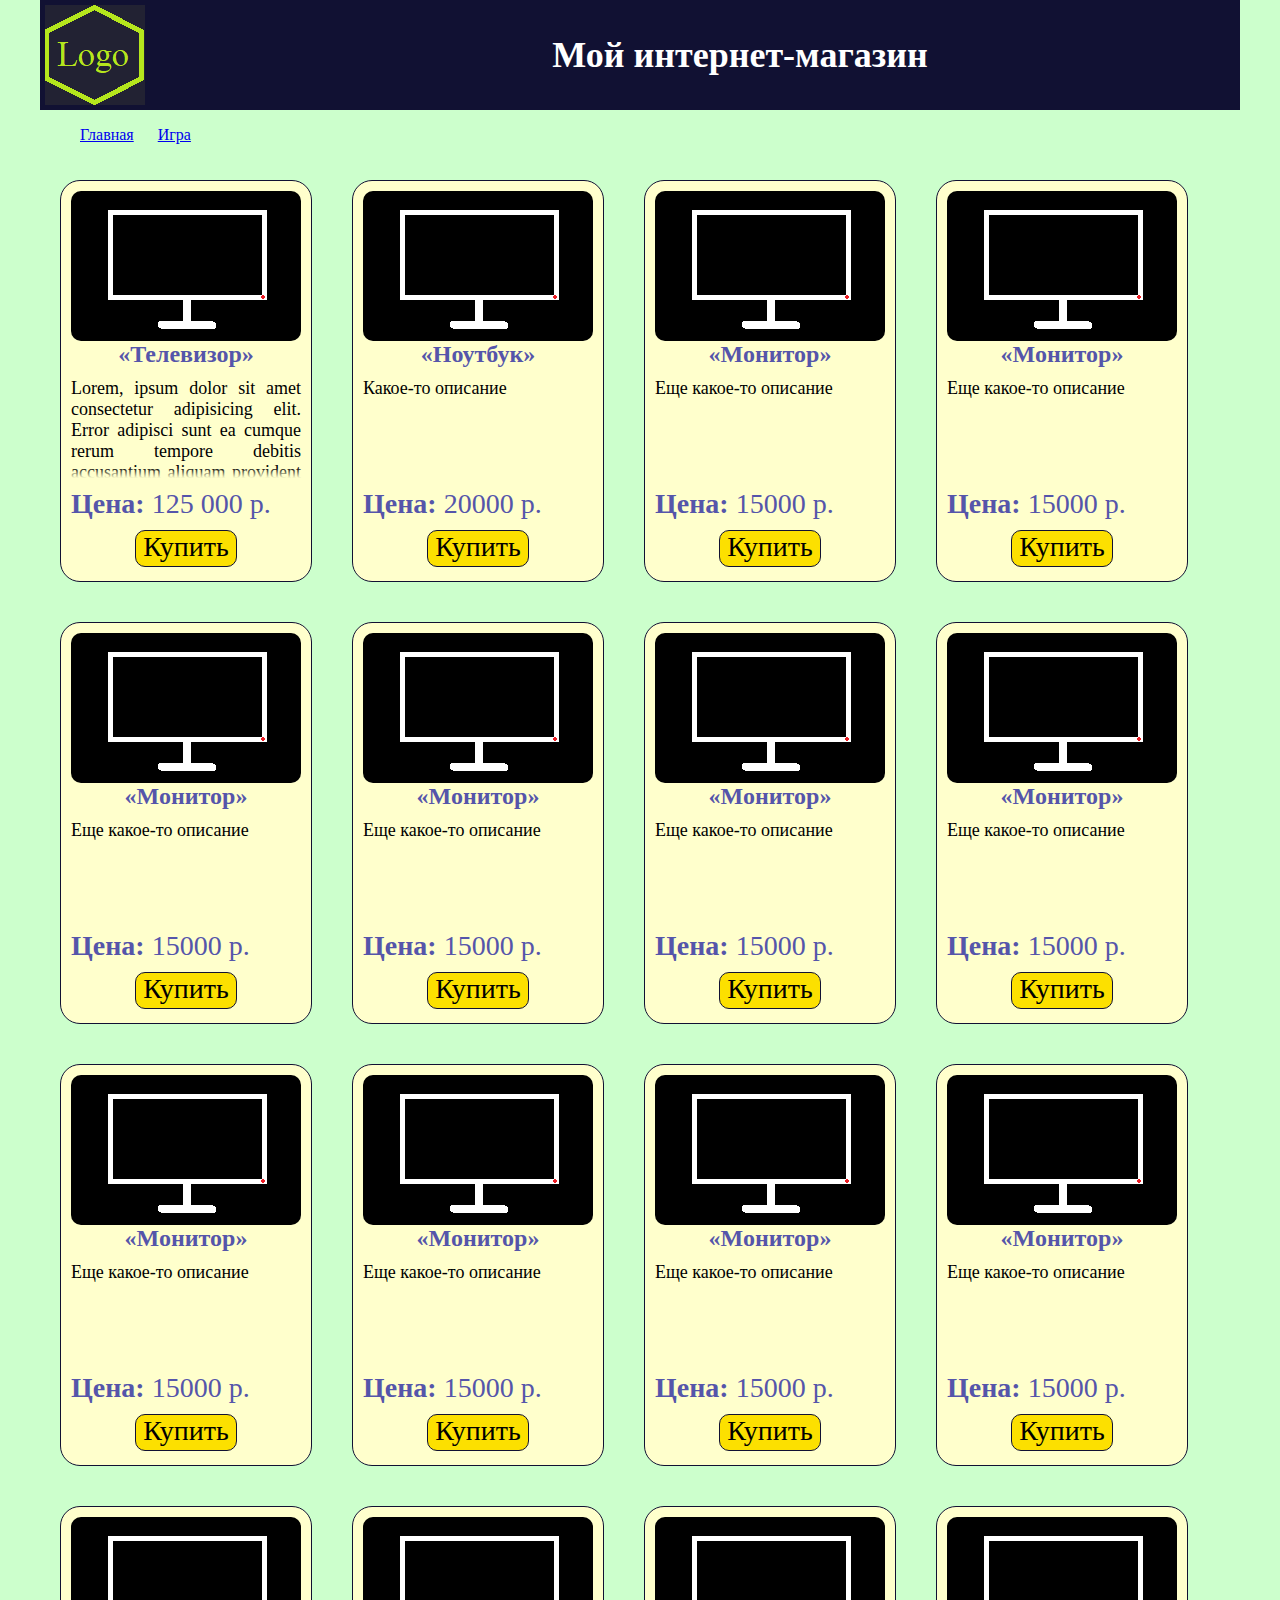
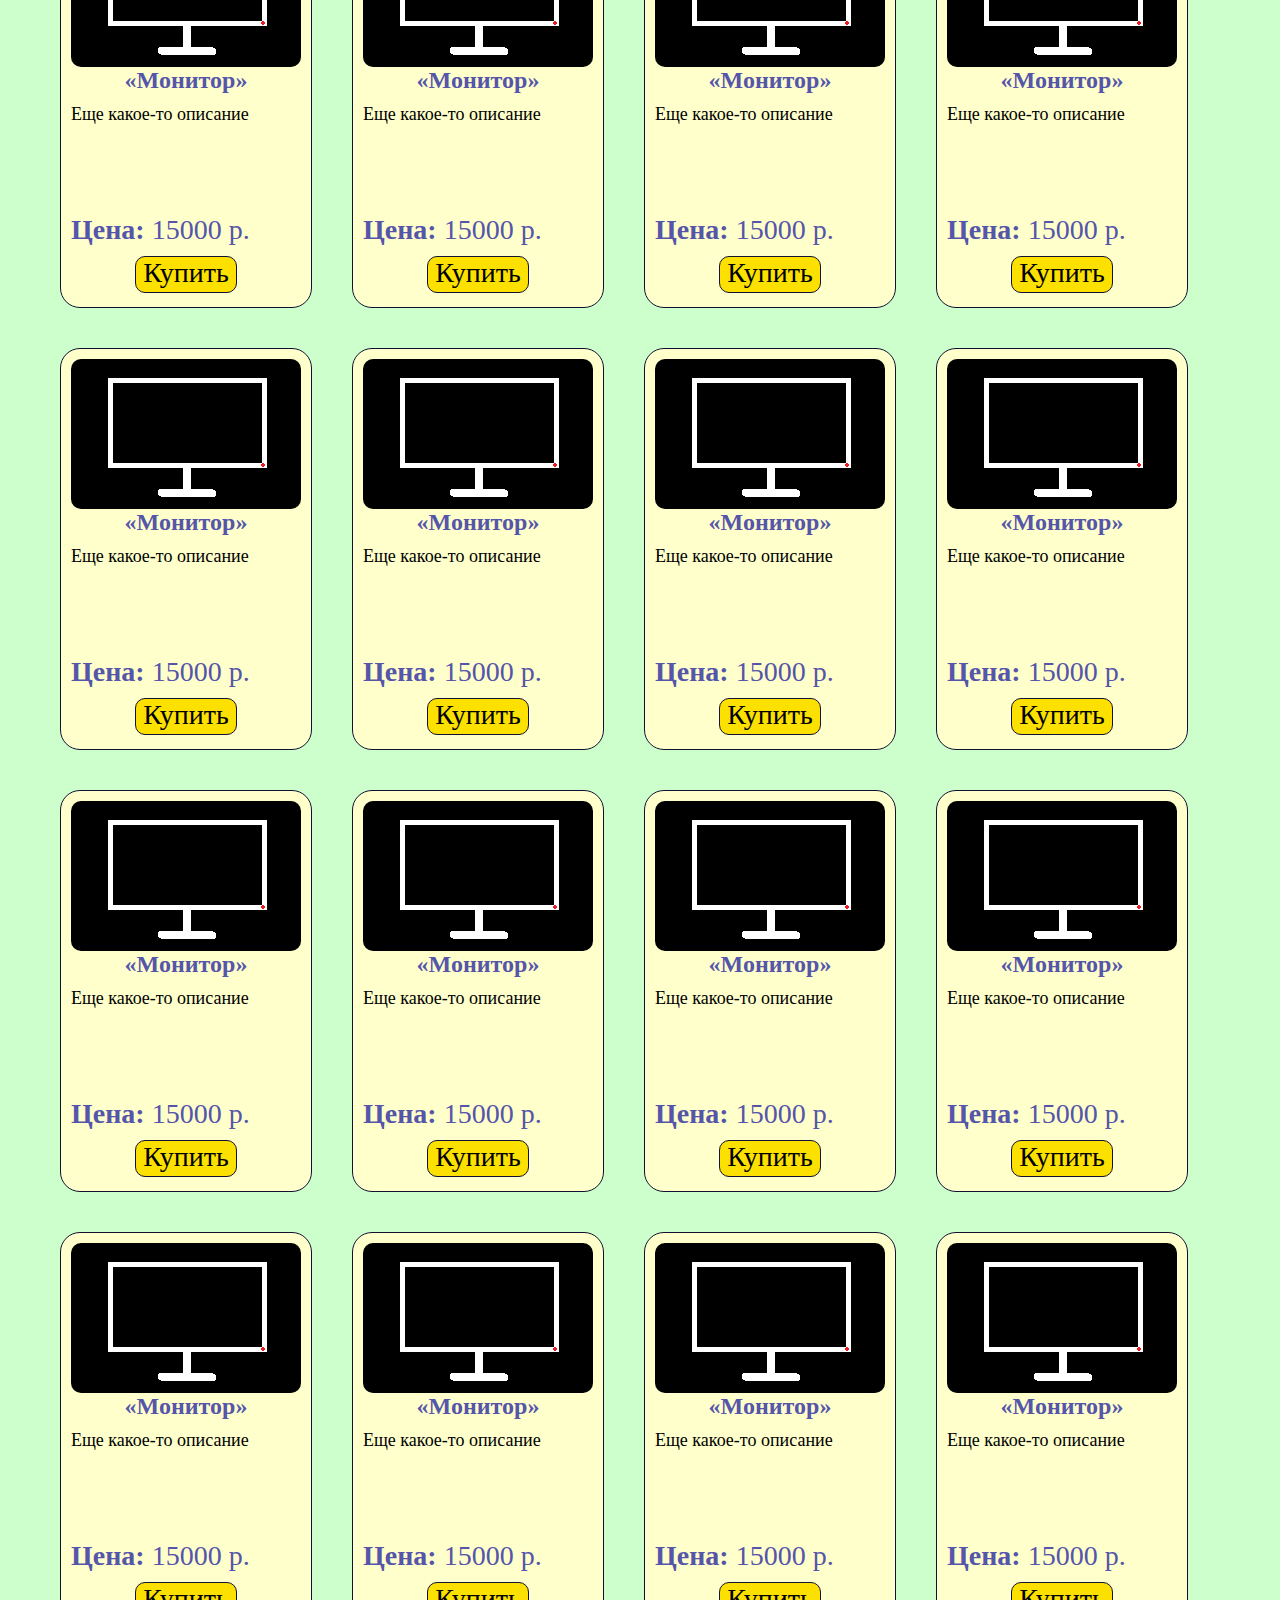
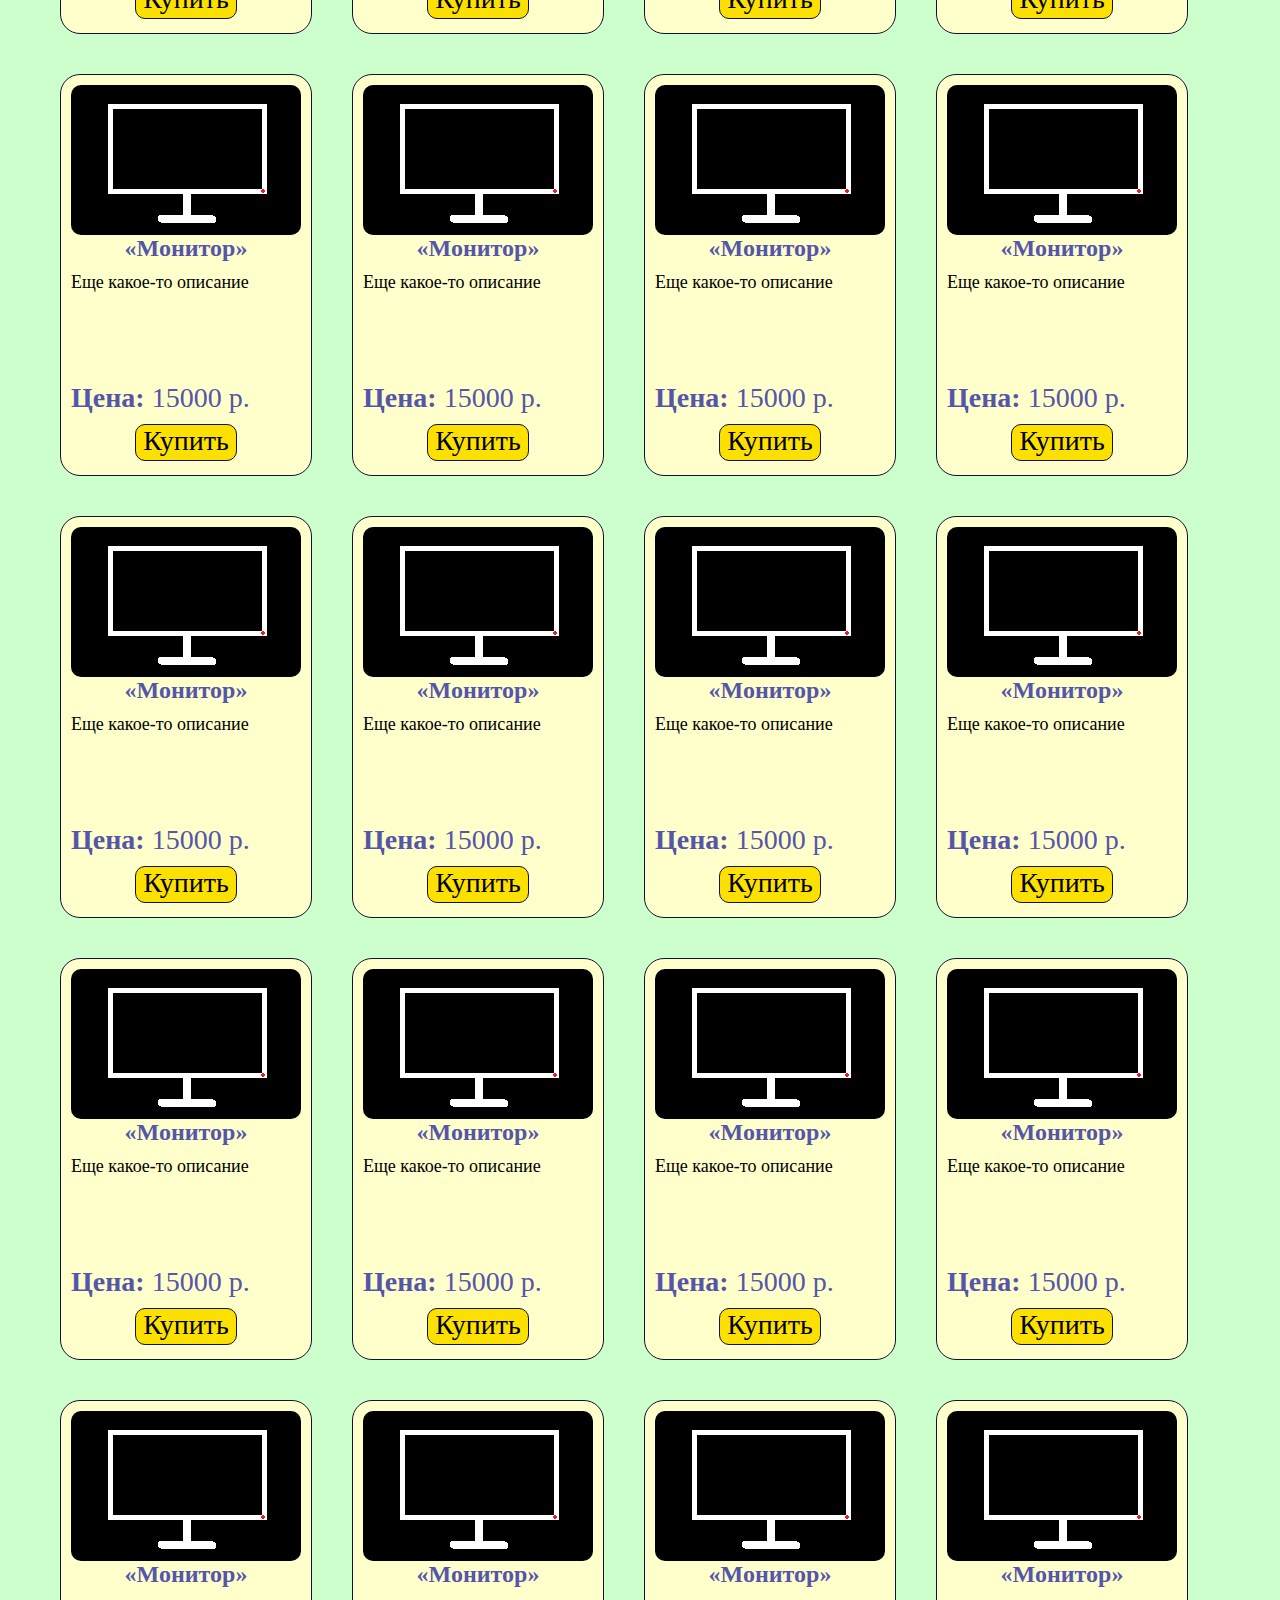
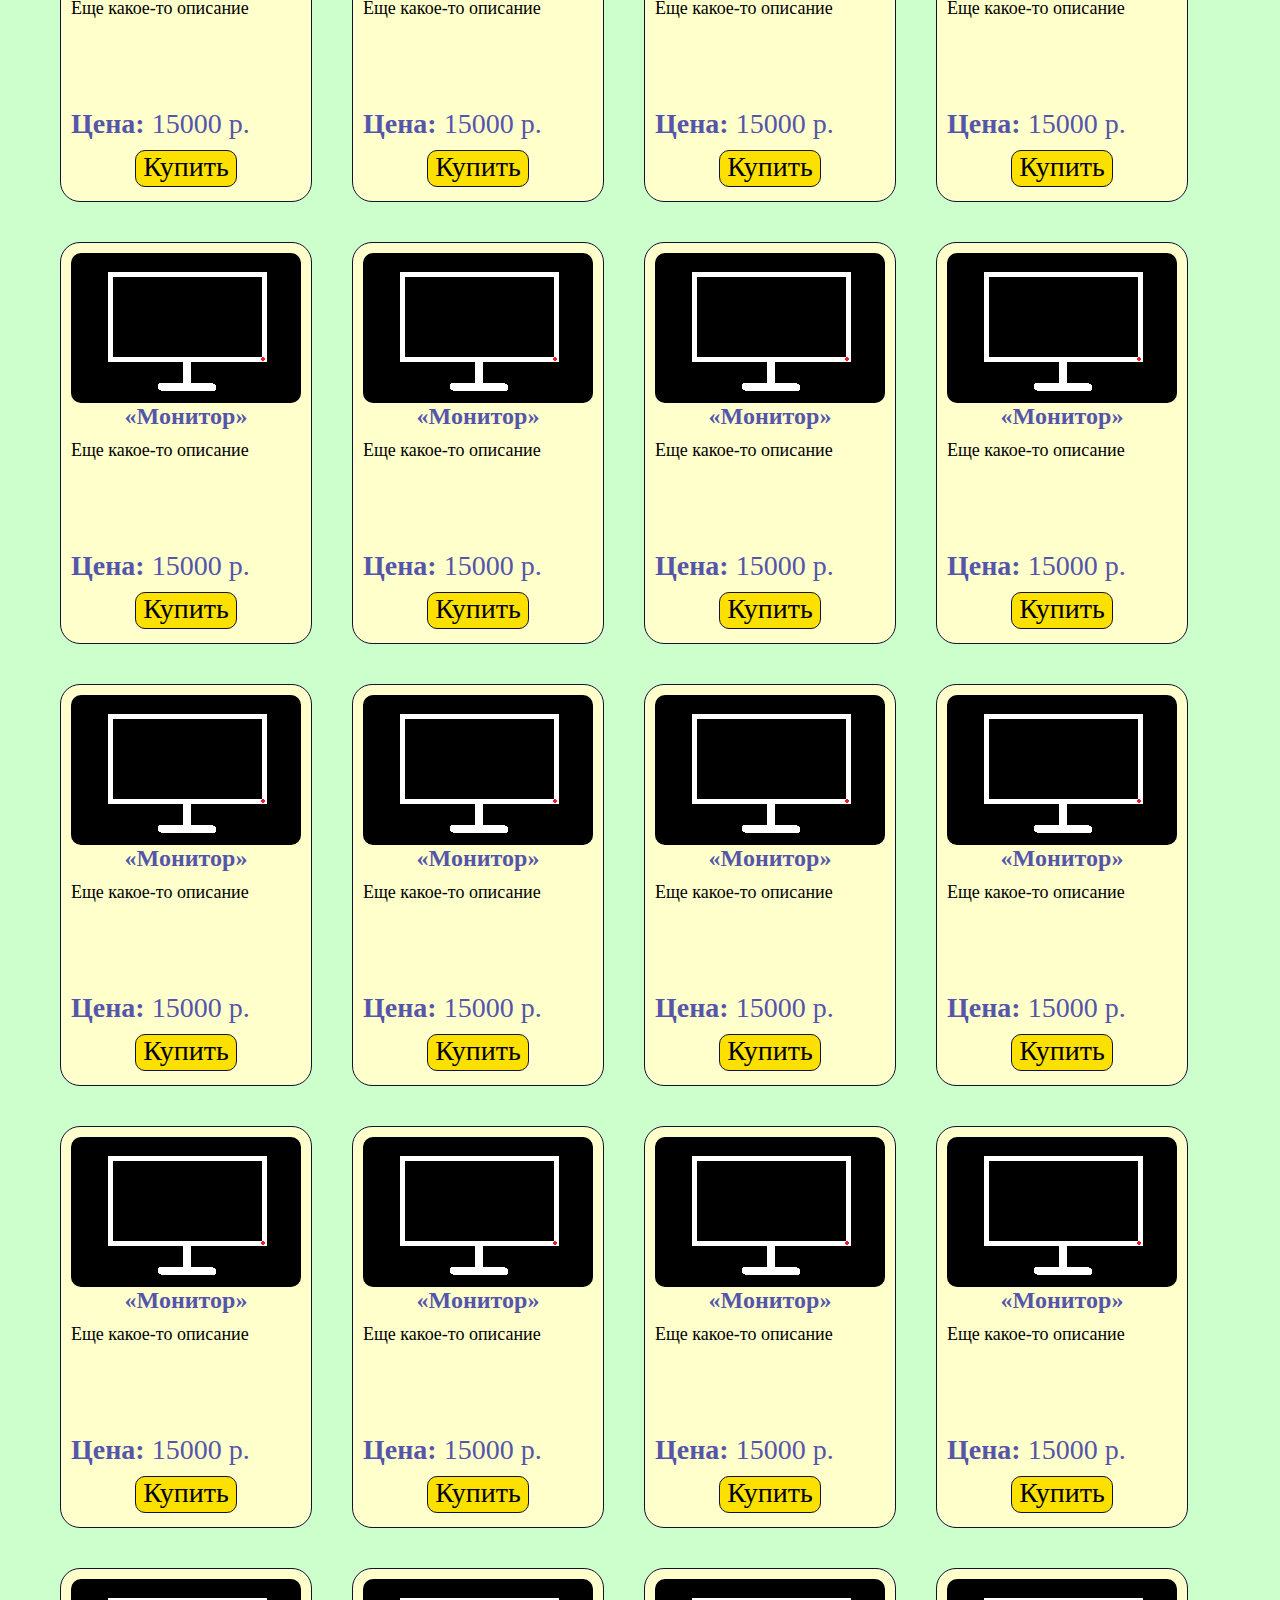
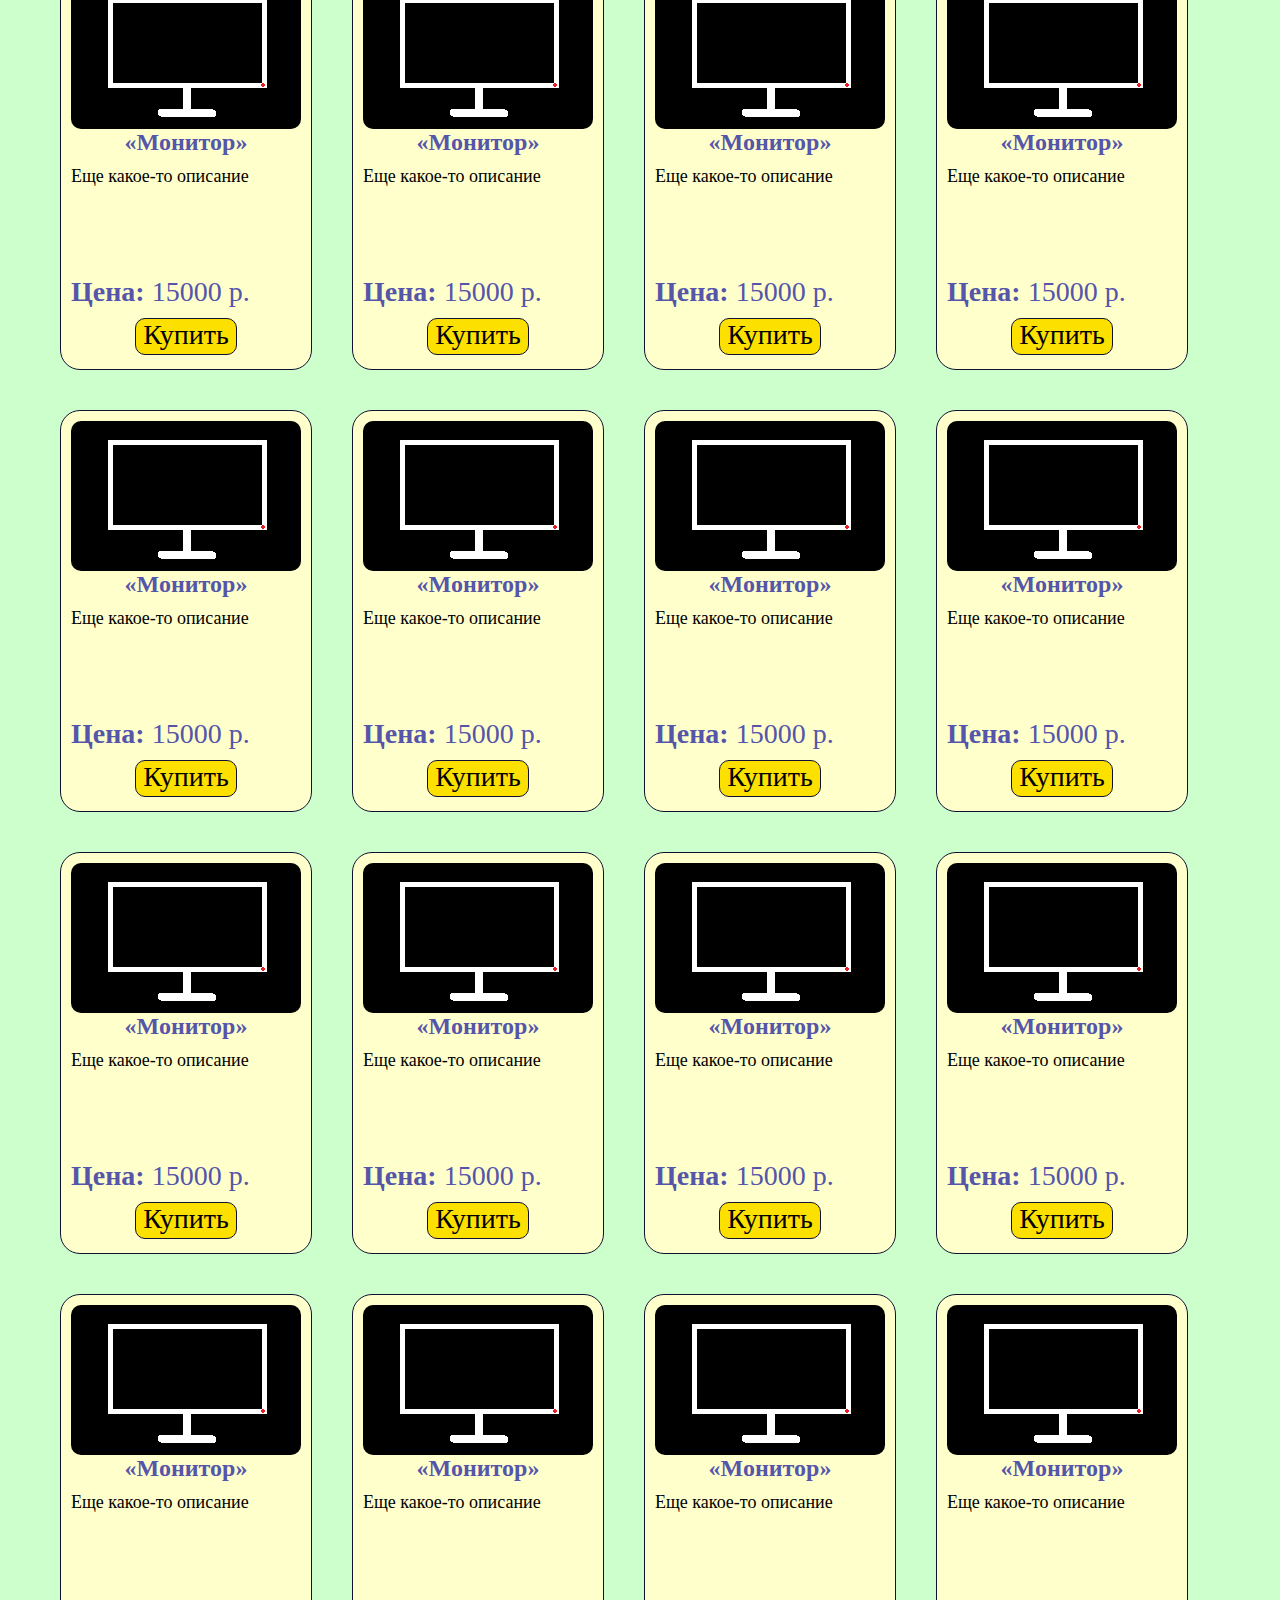
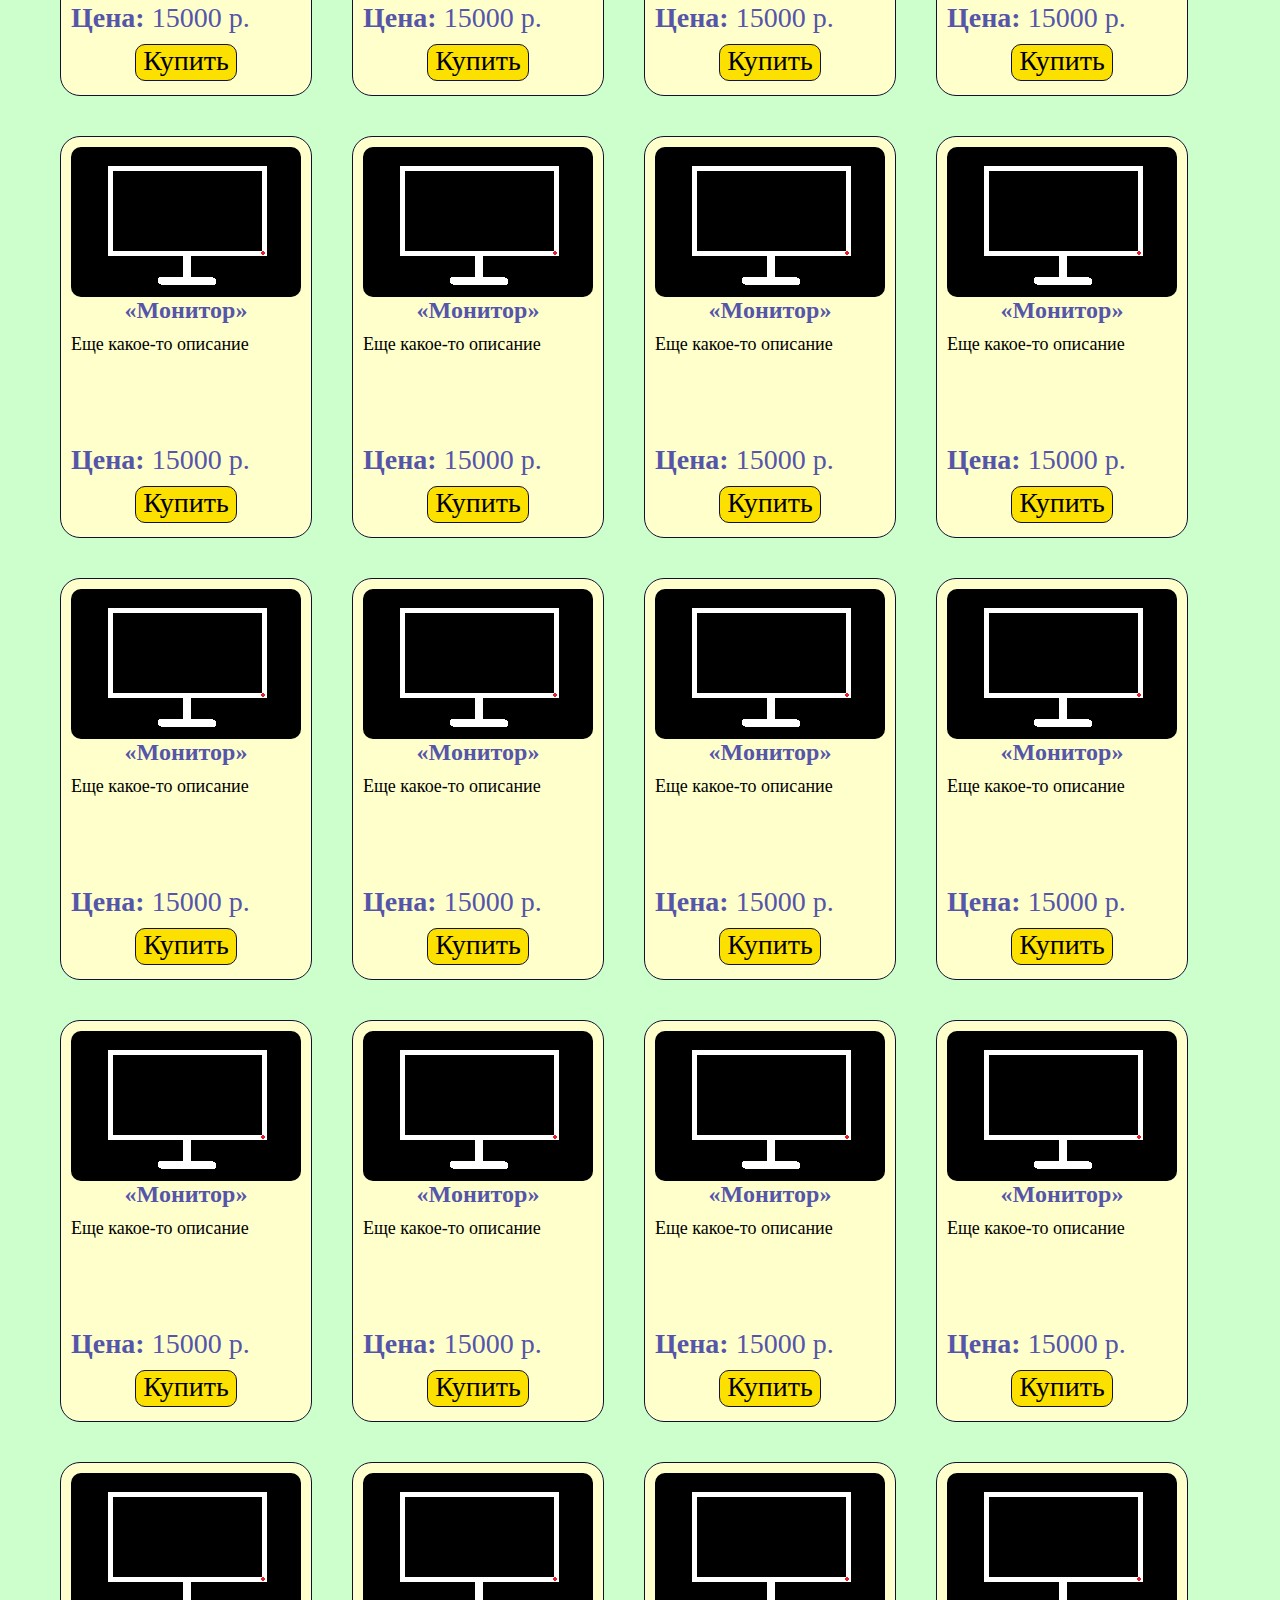
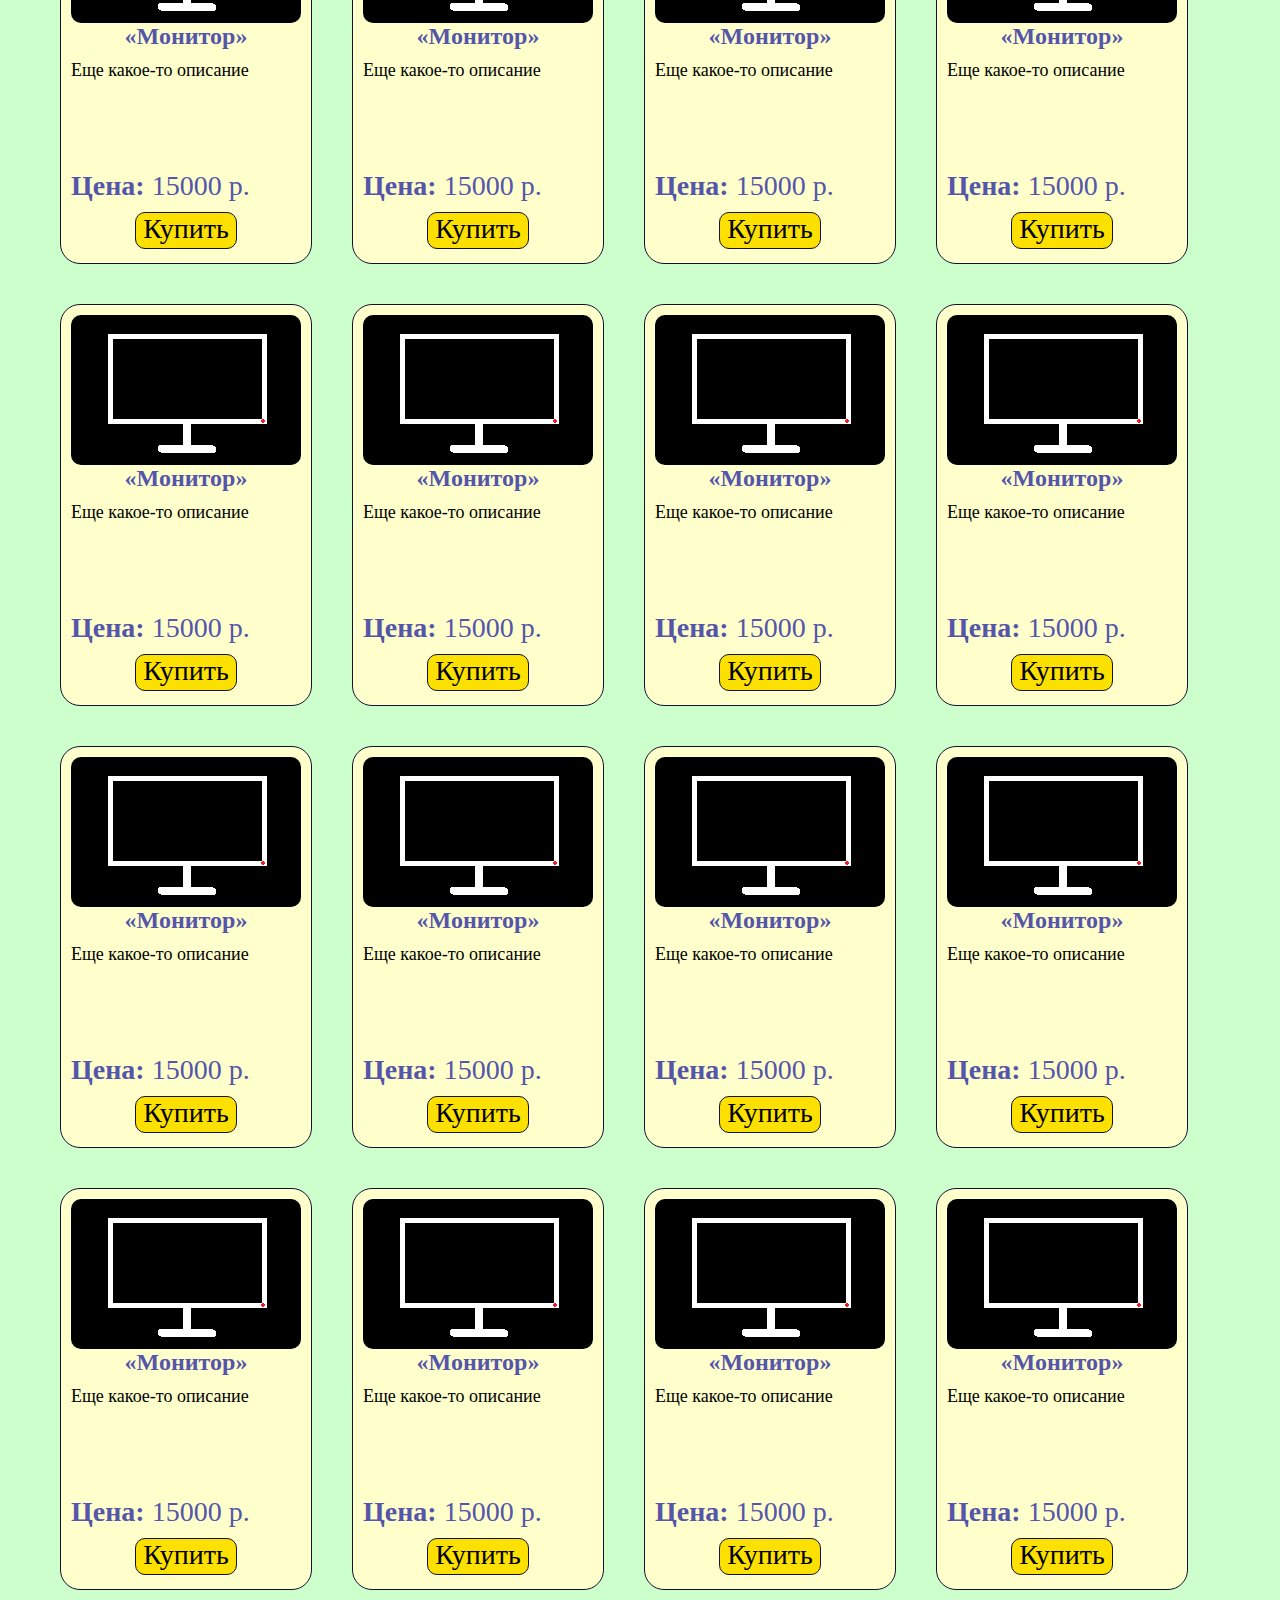
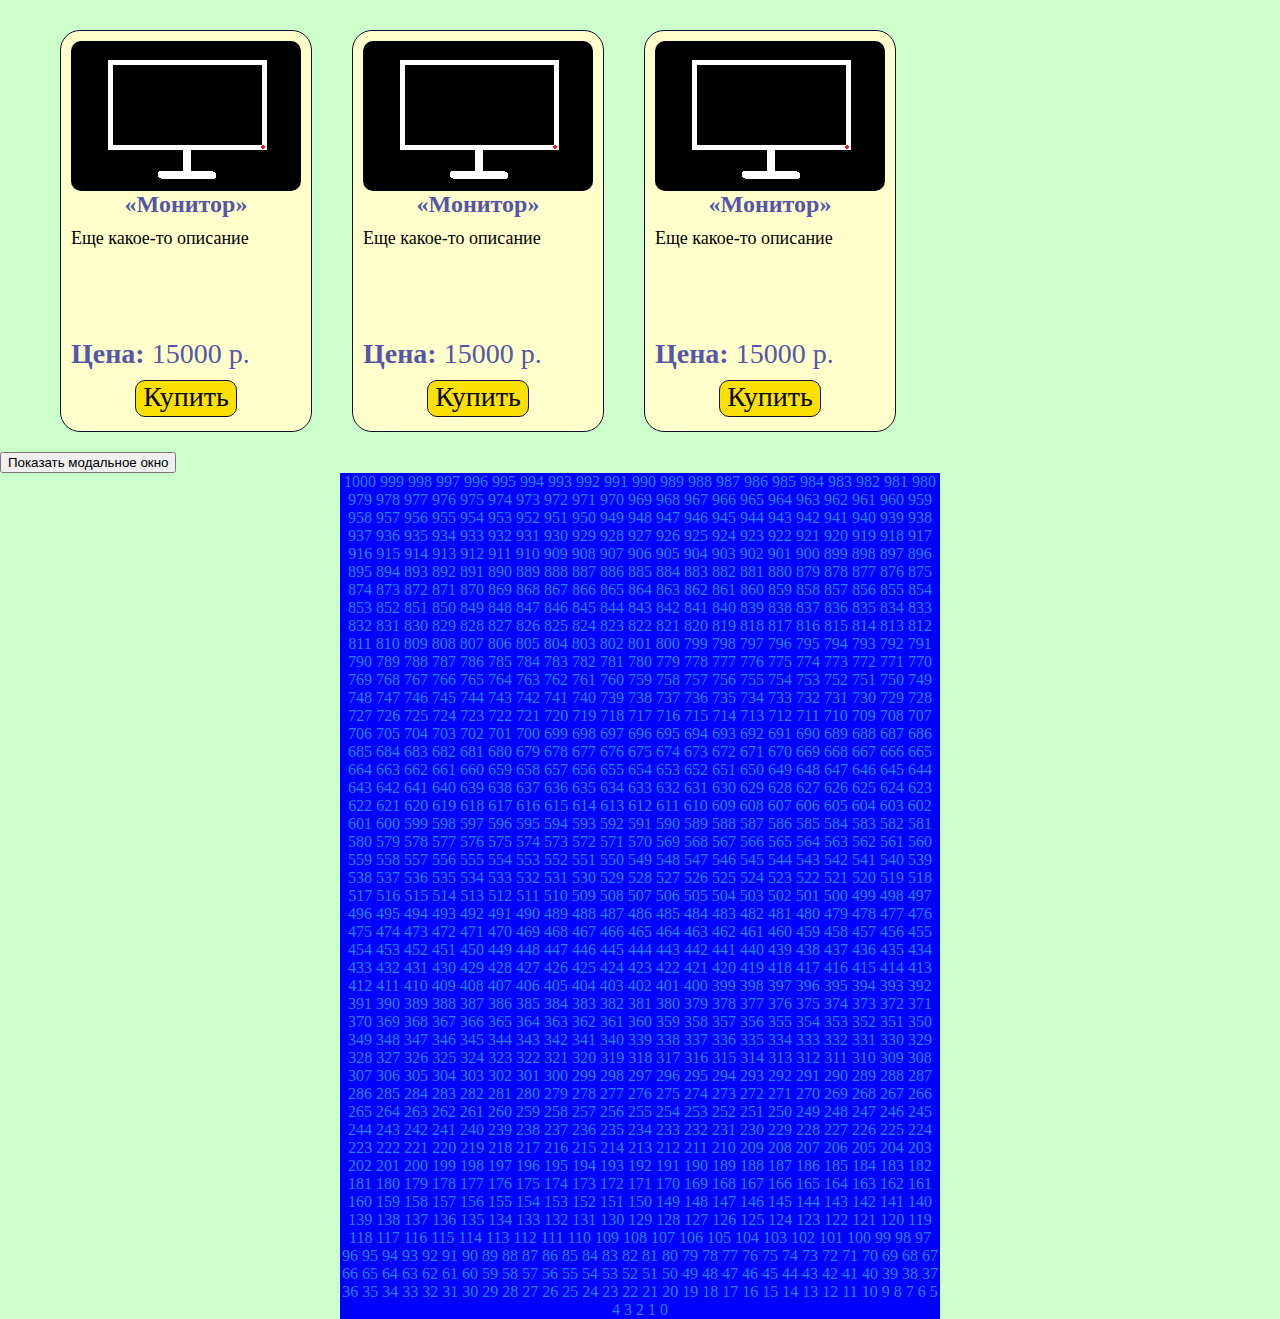
<file: index.html>
<!DOCTYPE html>
<html lang="ru">

<head>
    <meta charset="UTF-8">
    <meta name="viewport" content="width=device-width, initial-scale=1.0">
    <title>Shop</title>
    <link rel="stylesheet" href="./css/style.css">
</head>

<body>
    <div class="main_container">
        <header>
            <div class="logo_wrapper">
                <img src="./img/logo.png" class="logo">
            </div>
            <div class="header_text">
                Мой интернет-магазин
            </div>
        </header>
        <ul class="menu_list">
            <li><a href="./index.html">Главная</a></li>
            <li><a href="./game.html">Игра</a></li>
        </ul>
        <main id="main">
            <div class="card">
                <div class="card_image_wrapper">
                    <img src="./img/tv.png" class="card_image">
                </div>

                <div class="card_name_wrapper">
                    &laquo;Телевизор&raquo;
                </div>

                <div class="card_description_wrapper">
                    Lorem, ipsum dolor sit amet consectetur adipisicing elit. Error adipisci sunt ea cumque rerum
                    tempore debitis accusantium aliquam provident dicta praesentium expedita suscipit sit quos nam
                    quaerat repellat natus vero, deleniti, quam quod asperiores dolorem! Consequuntur hic autem placeat
                    ipsam corporis, dolore recusandae porro libero laudantium rerum optio deleniti ea!
                </div>

                <div class="card_price_wrapper">
                    <b>Цена: </b> 125&nbsp;000 р.
                </div>

                <a href="https://google.com">
                    <div class="card_button" id="card_button_1">Купить</div>
                </a>


            </div>

        </main>
    </div>

    <button onclick="showModal()">Показать модальное окно</button>
    <div class="test" id="test"></div>

    <div class="modal" id="modal">
        <div class="button_close" id="button_close">&times;</div>
    </div>


    <script src="./script.js"></script>
</body>

</html>
</file>
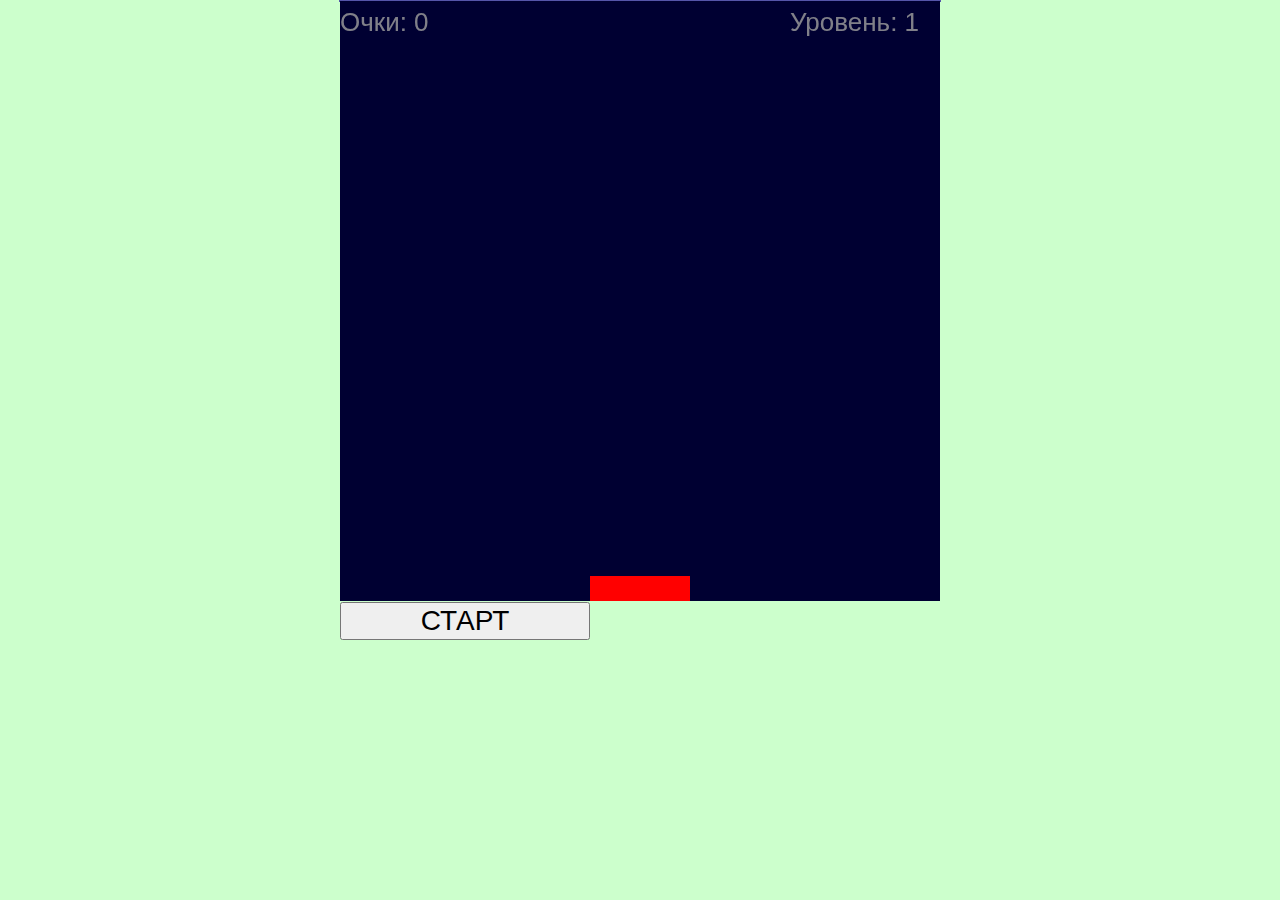
<file: game.html>
<!DOCTYPE html>
<html lang="ru">

<head>
    <meta charset="UTF-8">
    <meta name="viewport" content="width=device-width, initial-scale=1.0">
    <title>Игра</title>
    <link rel="stylesheet" href="./css/style.css">
</head>

<body>
    <div class="game_container">
        <canvas class="game_canvas" id="canv"></canvas>
        <canvas class="game_canvas" id="canv2"></canvas>
    </div>
    <div class="game_btn_container">
        <button id="btn1" onclick="btn1Click()">СТАРТ</button>
    </div>

    <script src="./game.js"></script>
</body>

</html>
</file>
<file: css/style.css>
body {
    background-color: #cfc;
    margin: 0;
    padding: 0;
}

.main_container {
    width: 1200px;
    margin: 0 auto;
}

header {
    background-color: #113;
    display: flex;
    justify-content: space-between;
    align-items: center;
    align-content: center;
}

.logo_wrapper {
    width: 100px;
    height: 100px;
    margin: 5px;
}

.header_text {
    width: 1000px;
    font-size: 36px;
    color: #fff;
    font-weight: 600;
    text-align: center;
}

.logo {
    width: 100px;
    height: 100px;
}

main {
    display: flex;
    flex-wrap: wrap;
    justify-content: flex-start;
}

.card {
    width: 250px;
    height: 400px;
    border: 1px solid #113;
    border-radius: 20px;
    background-color: #ffc;
    margin: 20px;
}

.card:hover {
    background-color: #fcf;
    /*fdfgd*/
}

.card_image_wrapper {
    width: 230px;
    height: 150px;
    border-radius: 5px;
    margin: 0 auto;
    margin-top: 10px;
}

.card_image {
    width: 230px;
    height: 150px;
    border-radius: 10px;
}

.card_name_wrapper {
    text-align: center;
    font-size: 24px;
    color: #55a;
    font-weight: 600;
}

.card_description_wrapper {
    height: 100px;
    overflow: hidden;
    text-align: justify;
    padding: 10px;
    position: relative;
    font-size: 18px;
}

.card_description_wrapper::after {
    content: "";
    position: absolute;
    width: 250px;
    height: 20px;
    left: 0;
    bottom: 0;
    background: linear-gradient(180deg, transparent, #ffc 50%);
}

.card:hover .card_description_wrapper::after {
    background: linear-gradient(180deg, transparent, #fcf 50%);
}

.card_price_wrapper {
    font-size: 28px;
    color: #55a;
    padding: 0 10px;
}

.card_button {
    width: 100px;
    height: 1.25em;
    font-size: 28px;
    margin: 0 auto;
    border: #113 solid 1px;
    text-align: center;
    margin-top: 10px;
    border-radius: 10px;
    background-color: #fce000;
    cursor: pointer;
}

.card_button:hover {
    background-color: #f00;
    color: #fff;
    border: #fff solid 1px;
}

.card>a {
    text-decoration: none;
    color: #000;
}

.modal {
    width: 500px;
    height: 300px;
    background-color: #411;
    border: #000 5px solid;
    position: fixed;
    left: 50%;
    top: 50%;
    transform: translate(-50%, -50%);
    display: none;
}

.button_close {
    font-size: 32px;
    text-align: center;
    width: 25px;
    color: #fff;
    font-weight: 600;
    cursor: pointer;
    position: absolute;
    right: 5px;
}

.button_close:hover {
    color: #f00;
}

.menu_list>li {
    display: inline-block;
    list-style-type: none;
    margin-right: 20px;
}

.game_container {
    width: 600px;
    margin: 0 auto;
    border: #55a 1px solid;
    position: relative;
}

.game_canvas {
    position: absolute;
    width: 600px;
    height: 600px;
}

#btn1 {
    width: 250px;
    font-size: 28px;
}

.game_btn_container {
    width: 600px;
    margin: 0 auto;
    margin-top: 600px;
}
</file>
